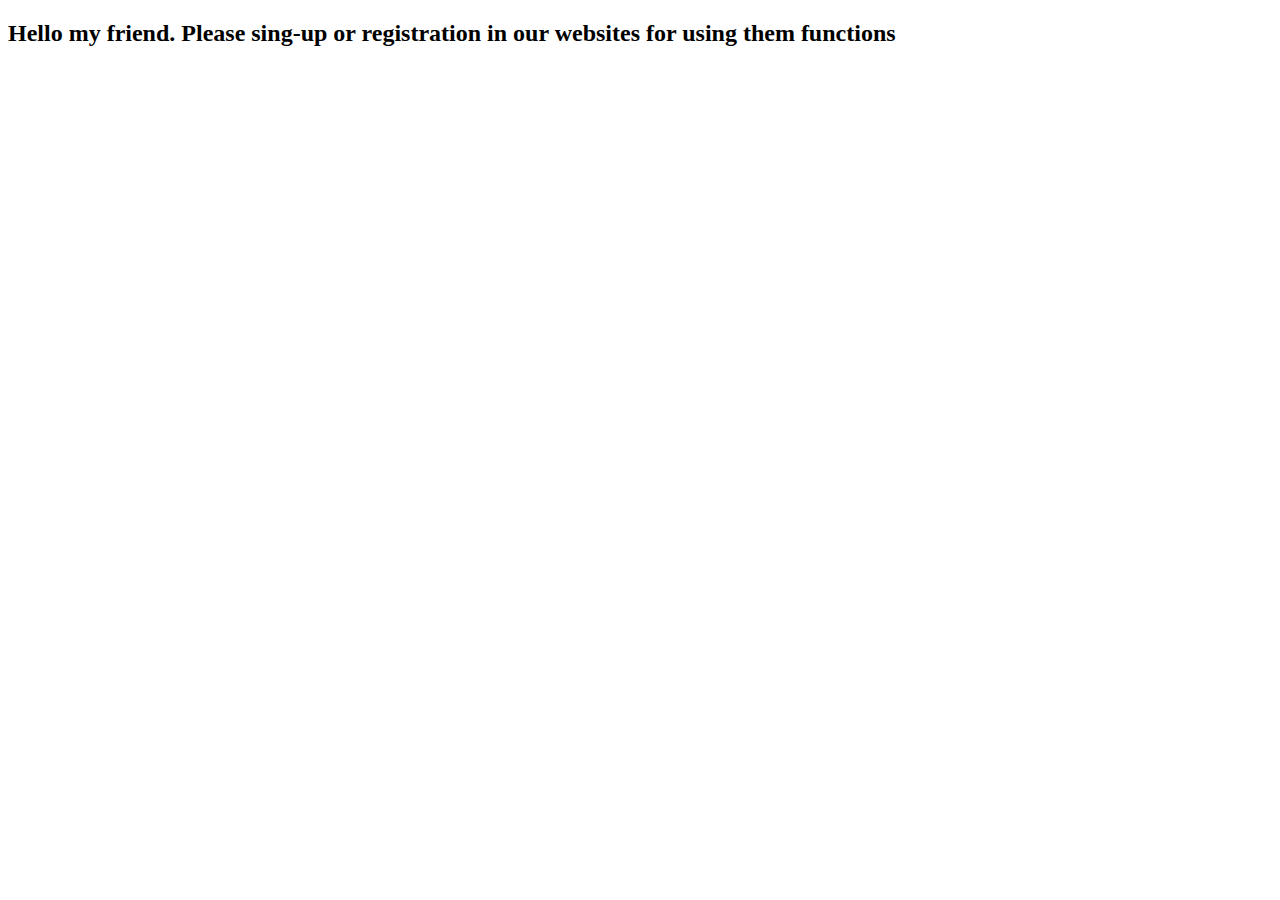
<file: web/faceless.html>
<!DOCTYPE html>
<html lang="en">
<head>
    <meta charset="UTF-8">
    <title>Title</title>
</head>
<body>
 <h2>Hello my friend. Please sing-up or registration in our websites for using them functions</h2>
</body>
</html>
</file>
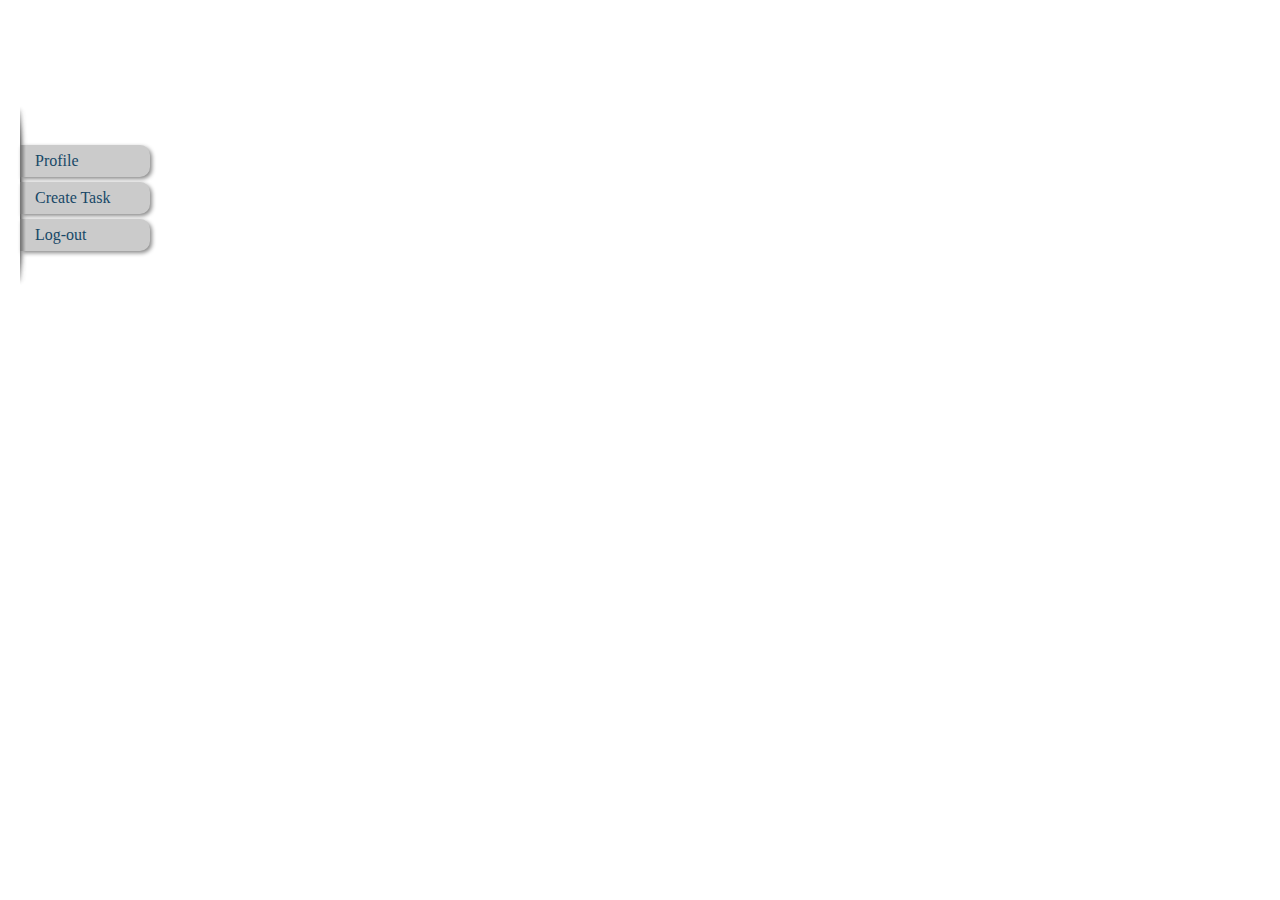
<file: web/headerMenu.html>
<!DOCTYPE html>
<html lang="en">
<head>
    <meta charset="UTF-8">
    <title>Title</title>


    <style type="text/css">

        * { margin:0;
            padding:0;
        }

        html {height: 100%;}

        body{
            position: relative;
            height: 100%;

        }

        .navbox {
            position: absolute;
            float: left;
        }

        ul.nav {
            list-style: none;
            display: block;
            width: 100px;
            position: relative;
            top: 100px;
            left: 20px;
            padding: 40px 0 40px 0;
            background: url(shad2.png) no-repeat;
            -webkit-background-size: 50% 100%;
        }

        li {
            margin: 5px 0 0 0;
        }

        ul.nav li a {
            -webkit-transition: all 0.3s ease-out;
            background: #cbcbcb url(border.png) no-repeat;
            color: #174867;
            padding: 7px 15px 7px 15px;
            -webkit-border-top-right-radius: 10px;
            -webkit-border-bottom-right-radius: 10px;
            width: 100px;
            display: block;
            text-decoration: none;
            -webkit-box-shadow: 2px 2px 4px #888;
        }

        ul.nav li a:hover {
            background: #ebebeb url(border.png) no-repeat;
            color: #67a5cd;
            padding: 7px 15px 7px 30px;
        }

    </style>
</head>
<body>

<div class="navbox">
    <ul class="nav">
        <li><a href="http://localhost:8080/TimeTracking_war_exploded/profile">Profile</a></li>
        <li><a href="http://localhost:8080/TimeTracking_war_exploded/requestTask">Create Task</a></li>
        <li><a href="http://localhost:8080/TimeTracking_war_exploded/login">Log-out</a></li>
    </ul>
</div>

</body>


</html>
</file>
